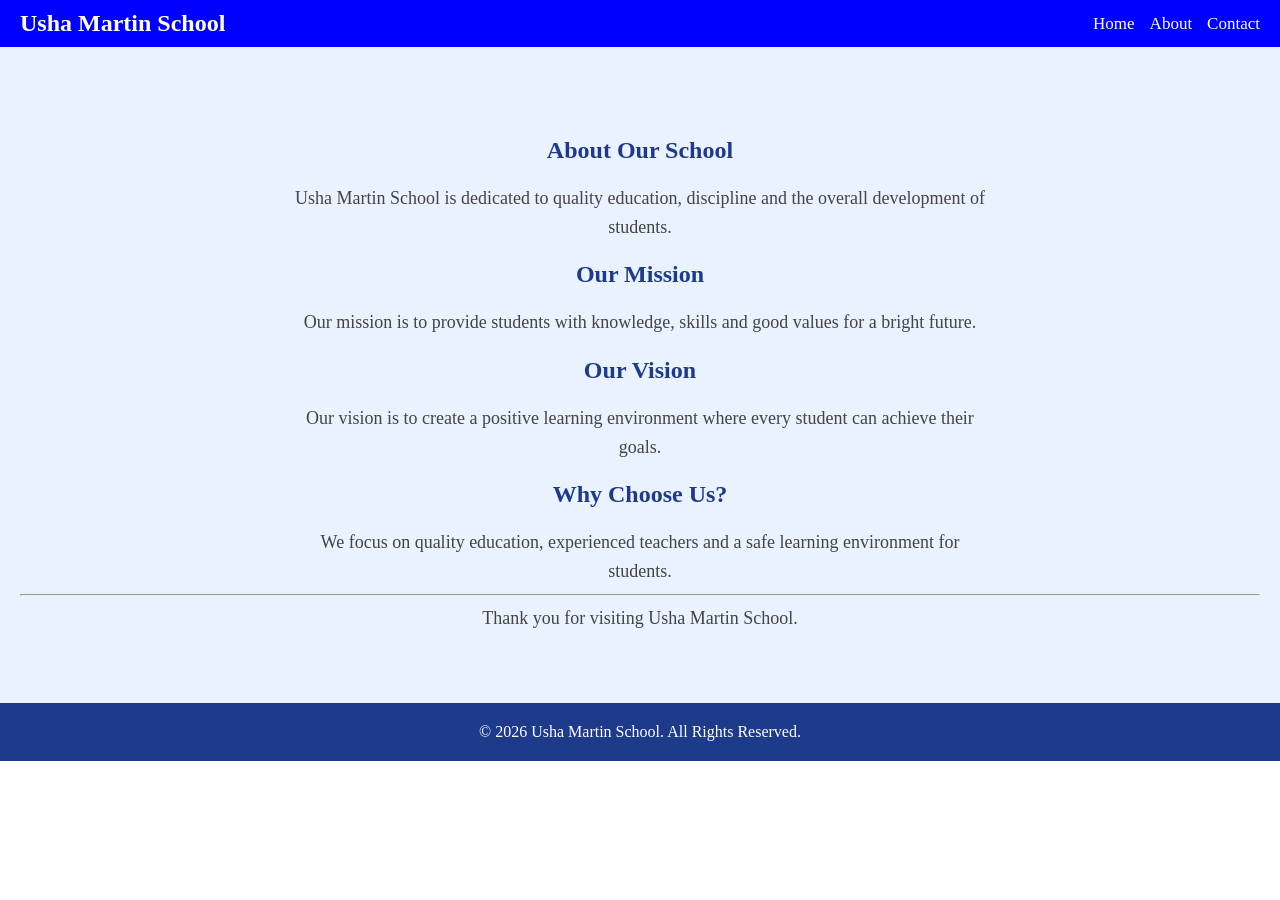
<file: about.html>
<!DOCTYPE html>
<html lang="en">

<head>
    <meta charset="UTF-8">
    <meta name="viewport" content="width=device-width, initial-scale=1.0">

    <title>About - Usha Martin School</title>

    <link rel="stylesheet" href="style.css">
</head>

<body>

    <nav>
        <h2>Usha Martin School</h2>

        <div class="menu">
            <a href="index.html">Home</a>
            <a href="about.html">About</a>
            <a href="contact.html">Contact</a>
        </div>
    </nav>

    <section class="about-page">

        <h1>About Our School</h1>

        <p>
            Usha Martin School is dedicated to quality education,
            discipline and the overall development of students.
        </p>
        <h2>Our Mission</h2>

<p>
    Our mission is to provide students with knowledge,
    skills and good values for a bright future.
</p>
<h2>Our Vision</h2>

<p>
    Our vision is to create a positive learning environment
    where every student can achieve their goals.
</p>
<h2>Why Choose Us?</h2>

<p>
    We focus on quality education, experienced teachers
    and a safe learning environment for students.
</p>
<hr>

<p>
    Thank you for visiting Usha Martin School.
</p>

    </section>
    <footer>
    <p>© 2026 Usha Martin School. All Rights Reserved.</p>
</footer>
<script src="script.js"></script>

</body>

</html>
</file>
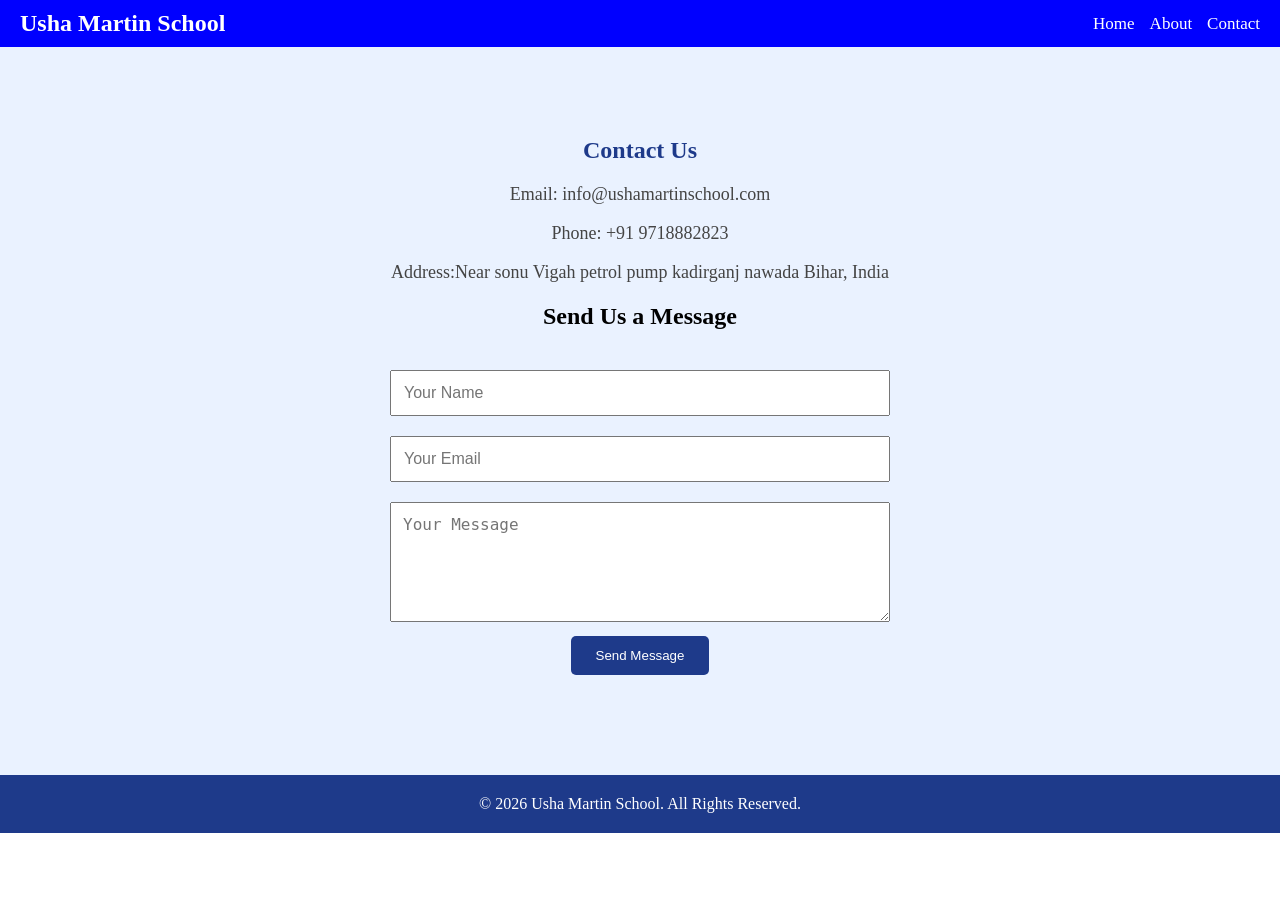
<file: contact.html>
<!DOCTYPE html>
<html lang="en">

<head>
    <meta charset="UTF-8">
    <meta name="viewport" content="width=device-width, initial-scale=1.0">

    <title>Contact - Usha Martin School</title>

    <link rel="stylesheet" href="style.css">
</head>

<body>

    <nav>
        <h2>Usha Martin School</h2>

        <div class="menu">
            <a href="index.html">Home</a>
            <a href="about.html">About</a>
            <a href="contact.html">Contact</a>
        </div>
    </nav>

    <section class="contact-page">

        <h1>Contact Us</h1>

        <p>Email: info@ushamartinschool.com</p>

        <p>Phone: +91 9718882823</p>

        <p>  Address:Near sonu Vigah petrol pump kadirganj nawada Bihar, India</p>
        <h2>Send Us a Message</h2>

<form>
    <input type="text" placeholder="Your Name" required>

    <input type="email" placeholder="Your Email" required>

    <textarea placeholder="Your Message" required></textarea>

    <button type="submit">Send Message</button>
</form>

    </section>
    <footer>
    <p>© 2026 Usha Martin School. All Rights Reserved.</p>
</footer>
<script src="script.js"></script>

</body>

</html>
</file>
<file: style.css>
/* BODY */
body {
    margin: 0;
    padding: 0;
}

/* NAVBAR */
nav {
    width: 100%;
    background-color: blue;
    display: flex;
    justify-content: space-between;
    align-items: center;
    padding: 10px 20px;
    box-sizing: border-box;
    position: relative;
}

nav h2 {
    color: white;
    margin: 0;
}

.menu {
    display: flex;
    gap: 15px;
}

.menu a {
    color: white;
    text-decoration: none;
    font-size: 17px;
}

.menu a:hover {
    color: #ffd700;
}

/* MENU BUTTON */
.menu-btn {
    display: none;
    background: none;
    border: none;
    color: white;
    font-size: 28px;
    cursor: pointer;
}

/* HERO */
.hero {
    text-align: center;
    padding: 80px 20px;
    background-color: #eaf2ff;
}

.hero h1 {
    font-size: 42px;
    color: #1e3a8a;
}

.hero p {
    font-size: 18px;
    color: #333;
    line-height: 1.6;
}

.hero img {
    width: 300px;
    max-width: 90%;
    height: auto;
    display: block;
    margin: 30px auto;
    border-radius: 10px;
}

.hero button {
    padding: 12px 28px;
    background-color: #1e3a8a;
    color: white;
    border: none;
    border-radius: 6px;
    font-size: 17px;
    cursor: pointer;
}

/* ABOUT SCHOOL */
.about-school {
    text-align: center;
    padding: 60px 20px;
}

.about-school h2 {
    font-size: 32px;
    color: #1e3a8a;
}

.about-school p {
    font-size: 18px;
    color: #444;
    max-width: 800px;
    margin: 10px auto;
    line-height: 1.6;
}

/* FEATURES */
.features {
    text-align: center;
    padding: 60px 20px;
}

.features h2 {
    font-size: 32px;
    color: #1e3a8a;
}

.cards {
    display: flex;
    justify-content: center;
    gap: 25px;
}

.card {
    width: 250px;
    padding: 25px;
    border: 1px solid #ddd;
    border-radius: 10px;
    box-shadow: 0 4px 10px #ddd;
}

.card h3 {
    color: #1e3a8a;
}

/* ABOUT PAGE */
.about-page {
    text-align: center;
    padding: 70px 20px;
    background-color: #eaf2ff;
}

.about-page h1,
.about-page h2 {
    color: #1e3a8a;
}

.about-page p {
    color: #444;
    font-size: 18px;
    line-height: 1.6;
    max-width: 700px;
    margin: auto;
}

/* CONTACT PAGE */
.contact-page {
    text-align: center;
    padding: 70px 20px;
    background-color: #eaf2ff;
}

.contact-page h1 {
    color: #1e3a8a;
}

.contact-page p {
    font-size: 18px;
    color: #444;
}

/* CONTACT FORM */
.contact-page form {
    max-width: 500px;
    margin: 30px auto;
}

.contact-page input,
.contact-page textarea {
    width: 100%;
    padding: 12px;
    margin: 10px 0;
    font-size: 16px;
    box-sizing: border-box;
}

.contact-page textarea {
    height: 120px;
}

.contact-page button {
    padding: 12px 25px;
    background-color: #1e3a8a;
    color: white;
    border: none;
    border-radius: 5px;
    cursor: pointer;
}

/* FOOTER */
footer {
    text-align: center;
    background-color: #1e3a8a;
    color: white;
    padding: 20px;
}

footer p {
    margin: 0;
}

/* MOBILE */
@media (max-width: 600px) {

    nav {
        padding: 15px;
    }

    nav h2 {
        font-size: 20px;
    }

    .menu-btn {
        display: block;
    }

    .menu {
        display: none;
        position: absolute;
        top: 100%;
        right: 0;
        width: 180px;
        background-color: blue;
        flex-direction: column;
        padding: 15px;
        gap: 15px;
        z-index: 9999;
        box-sizing: border-box;
    }

    .menu.show {
        display: flex;
    }

    .menu a {
        text-align: center;
        padding: 5px;
    }

    .cards {
        flex-direction: column;
        align-items: center;
    }

    .card {
        width: 80%;
    }
}
</file>
